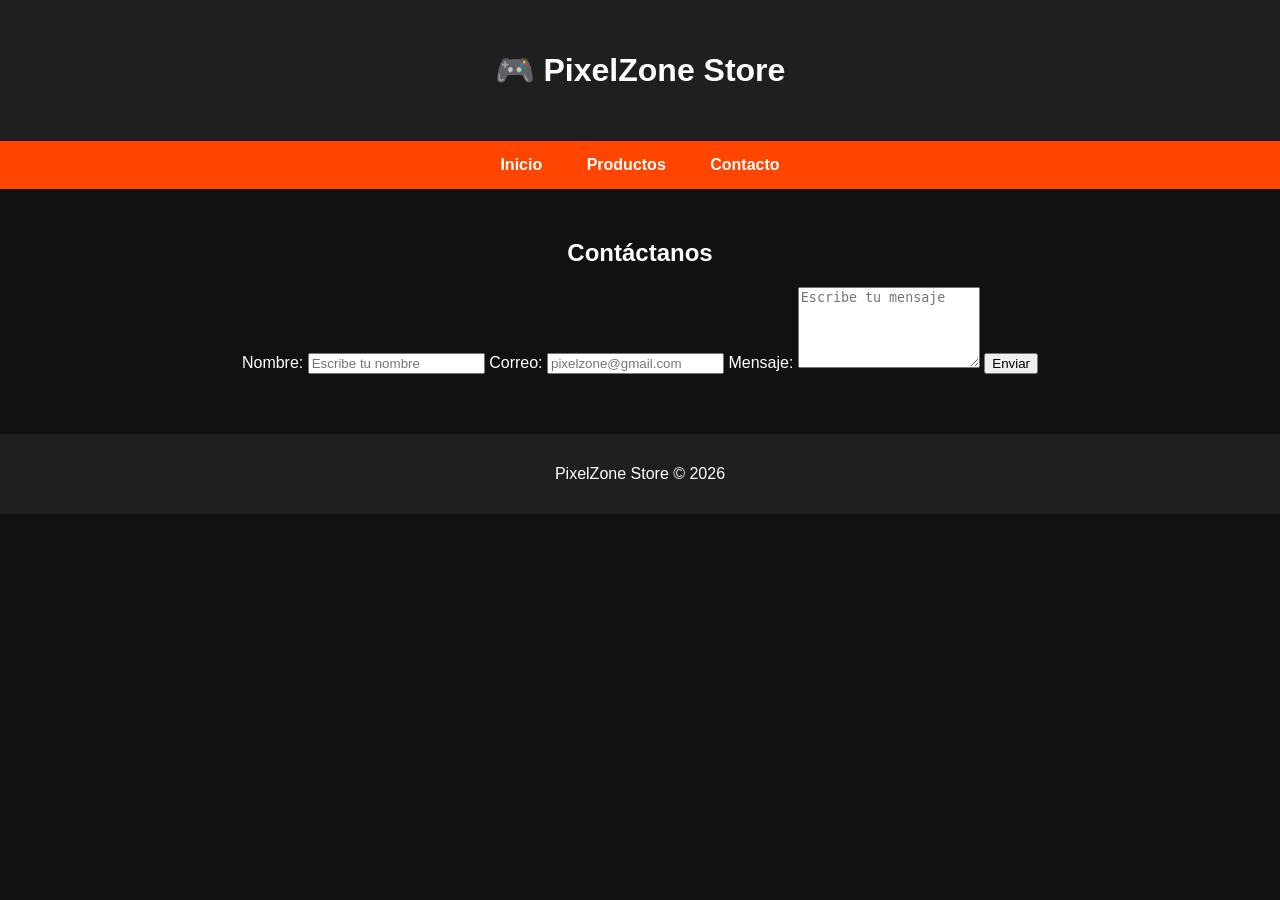
<file: contacto.html>
<!DOCTYPE html>
<html lang="es">
<head>
    <meta charset="UTF-8">
    <meta name="viewport" content="width=device-width, initial-scale=1.0">
    <title>Contacto - PixelZone</title>

    <link rel="stylesheet" href="css/estilos.css">
</head>

<body>

    <header>
        <h1>🎮 PixelZone Store</h1>
    </header>

    <nav>
        <a href="index.html">Inicio</a>
        <a href="productos.html">Productos</a>
        <a href="contacto.html">Contacto</a>
    </nav>

    <main>

        <h2>Contáctanos</h2>

        <form>

            <label>Nombre:</label>
            <input type="text" placeholder="Escribe tu nombre">

            <label>Correo:</label>
            <input type="email" placeholder="pixelzone@gmail.com">

            <label>Mensaje:</label>
            <textarea rows="5" placeholder="Escribe tu mensaje"></textarea>

            <button type="submit">Enviar</button>

        </form>

    </main>

    <footer>
        <p>PixelZone Store © 2026</p>
    </footer>

</body>
</html>
</file>
<file: css/estilos.css>
body{
    font-family: Arial, sans-serif;
    margin: 0;
    background-color: #111;
    color: white;
}

header{
    background-color: #1f1f1f;
    text-align: center;
    padding: 30px;
}

nav{
    background-color: #ff4500;
    text-align: center;
    padding: 15px;
}

nav a{
    color: white;
    text-decoration: none;
    margin: 20px;
    font-weight: bold;
}

nav a:hover{
    color: yellow;
}

main{
    padding: 30px;
    text-align: center;
}

img{
    border-radius: 10px;
    margin-top: 20px;
}

footer{
    background-color: #1f1f1f;
    text-align: center;
    padding: 15px;
    margin-top: 30px;
}
</file>
